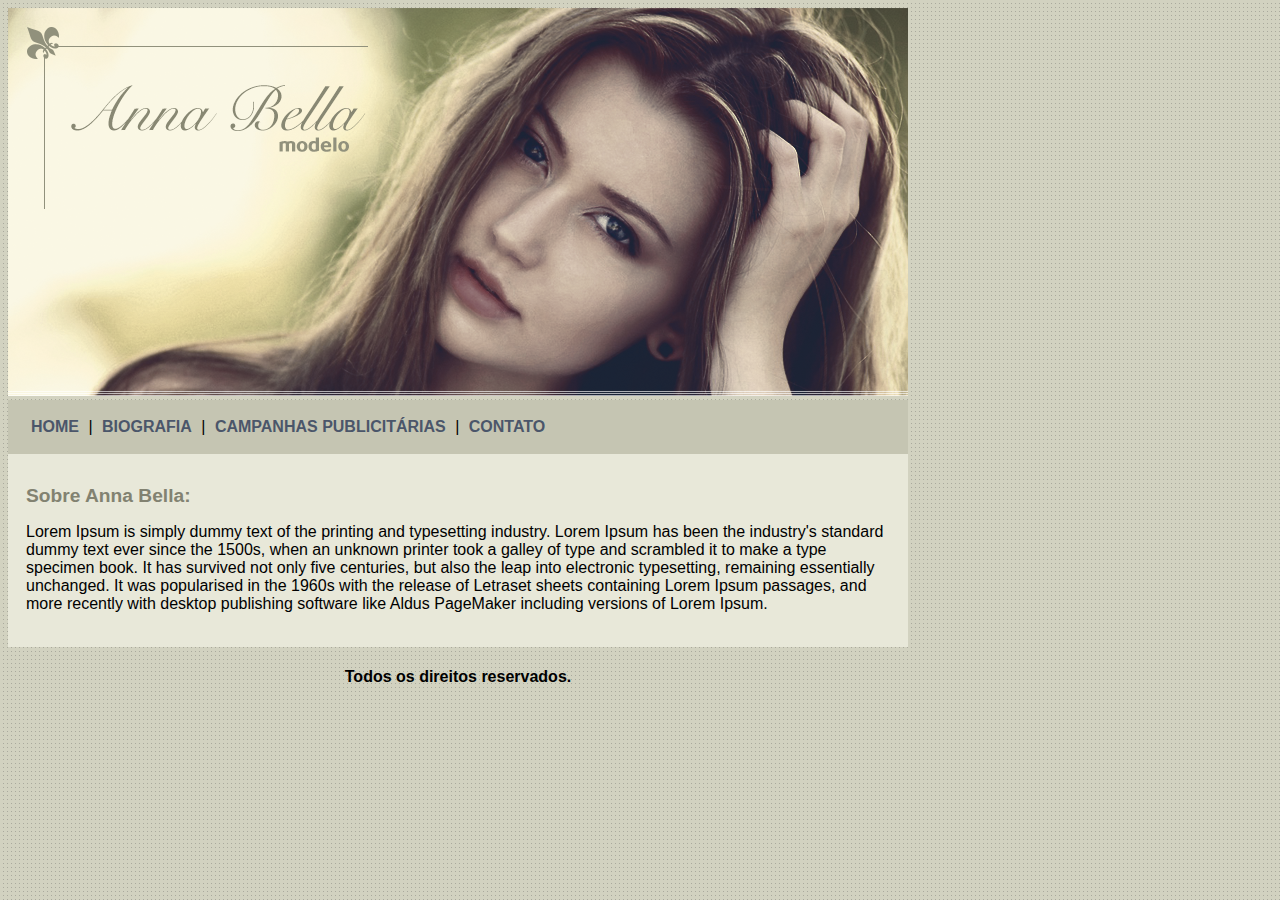
<file: index.html>
<!DOCTYPE html>
<html lang="pt-br">

<head>
    <meta charset="UTF-8">
    <meta http-equiv="X-UA-Compatible" content="IE=edge">
    <meta name="viewport" content="width=device-width, initial-scale=1.0">

    <link rel="stylesheet" href="index.css">
    <title>Anna Bella</title>
</head>

<body>

    <div id="principal">
        <img src="capa.png">

        <div id="menu">
            <a href="index.html">HOME</a> |
            <a href="biografia.html">BIOGRAFIA</a> |
            <a href="campanhas.html">CAMPANHAS PUBLICITÁRIAS</a> |
            <a href="contato.html">CONTATO</a>
        </div>

        <div id="conteudo">
            <h1>Sobre Anna Bella:</h1>
            <p>Lorem Ipsum is simply dummy text of the printing and typesetting industry. Lorem Ipsum has been the
                industry's standard dummy text ever since the 1500s, when an unknown printer took a galley of type and
                scrambled it to make a type specimen book. It has survived not only five centuries, but also the leap
                into electronic typesetting, remaining essentially unchanged. It was popularised in the 1960s with the
                release of Letraset sheets containing Lorem Ipsum passages, and more recently with desktop publishing
                software like Aldus PageMaker including versions of Lorem Ipsum.
            </p>
        </div>

        <div id="rodape">
            <h4>Todos os direitos reservados.</h4>
        </div>

    </div>


</body>

</html>
</file>
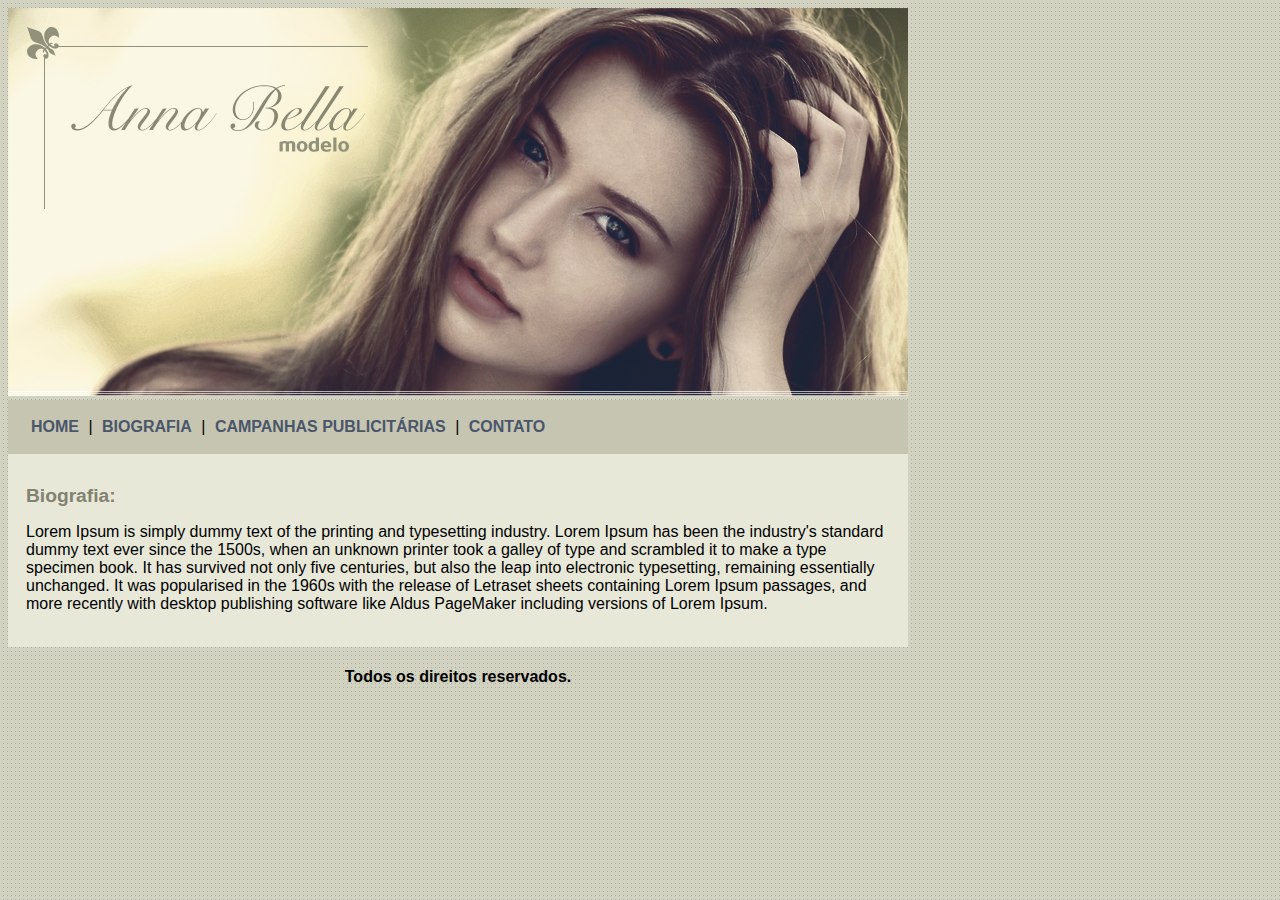
<file: biografia.html>
<!DOCTYPE html>
<html lang="pt-br">

<head>
    <meta charset="UTF-8">
    <meta http-equiv="X-UA-Compatible" content="IE=edge">
    <meta name="viewport" content="width=device-width, initial-scale=1.0">

    <link rel="stylesheet" href="index.css">

    <title>Biografia</title>
</head>

<body>
    <div id="principal">
        <img src="capa.png">

        <div id="menu">
            <a href="index.html">HOME</a> |
            <a href="biografia.html">BIOGRAFIA</a> |
            <a href="campanhas.html">CAMPANHAS PUBLICITÁRIAS</a> |
            <a href="contato.html">CONTATO</a>
        </div>

        <div id="conteudo">
            <h1>Biografia:</h1>
            <p>Lorem Ipsum is simply dummy text of the printing and typesetting industry. Lorem Ipsum has been the
                industry's standard dummy text ever since the 1500s, when an unknown printer took a galley of type and
                scrambled it to make a type specimen book. It has survived not only five centuries, but also the leap
                into electronic typesetting, remaining essentially unchanged. It was popularised in the 1960s with the
                release of Letraset sheets containing Lorem Ipsum passages, and more recently with desktop publishing
                software like Aldus PageMaker including versions of Lorem Ipsum.
            </p>
        </div>

        <div id="rodape">
            <h4>Todos os direitos reservados.</h4>
        </div>
    </div>
</body>

</html>
</file>
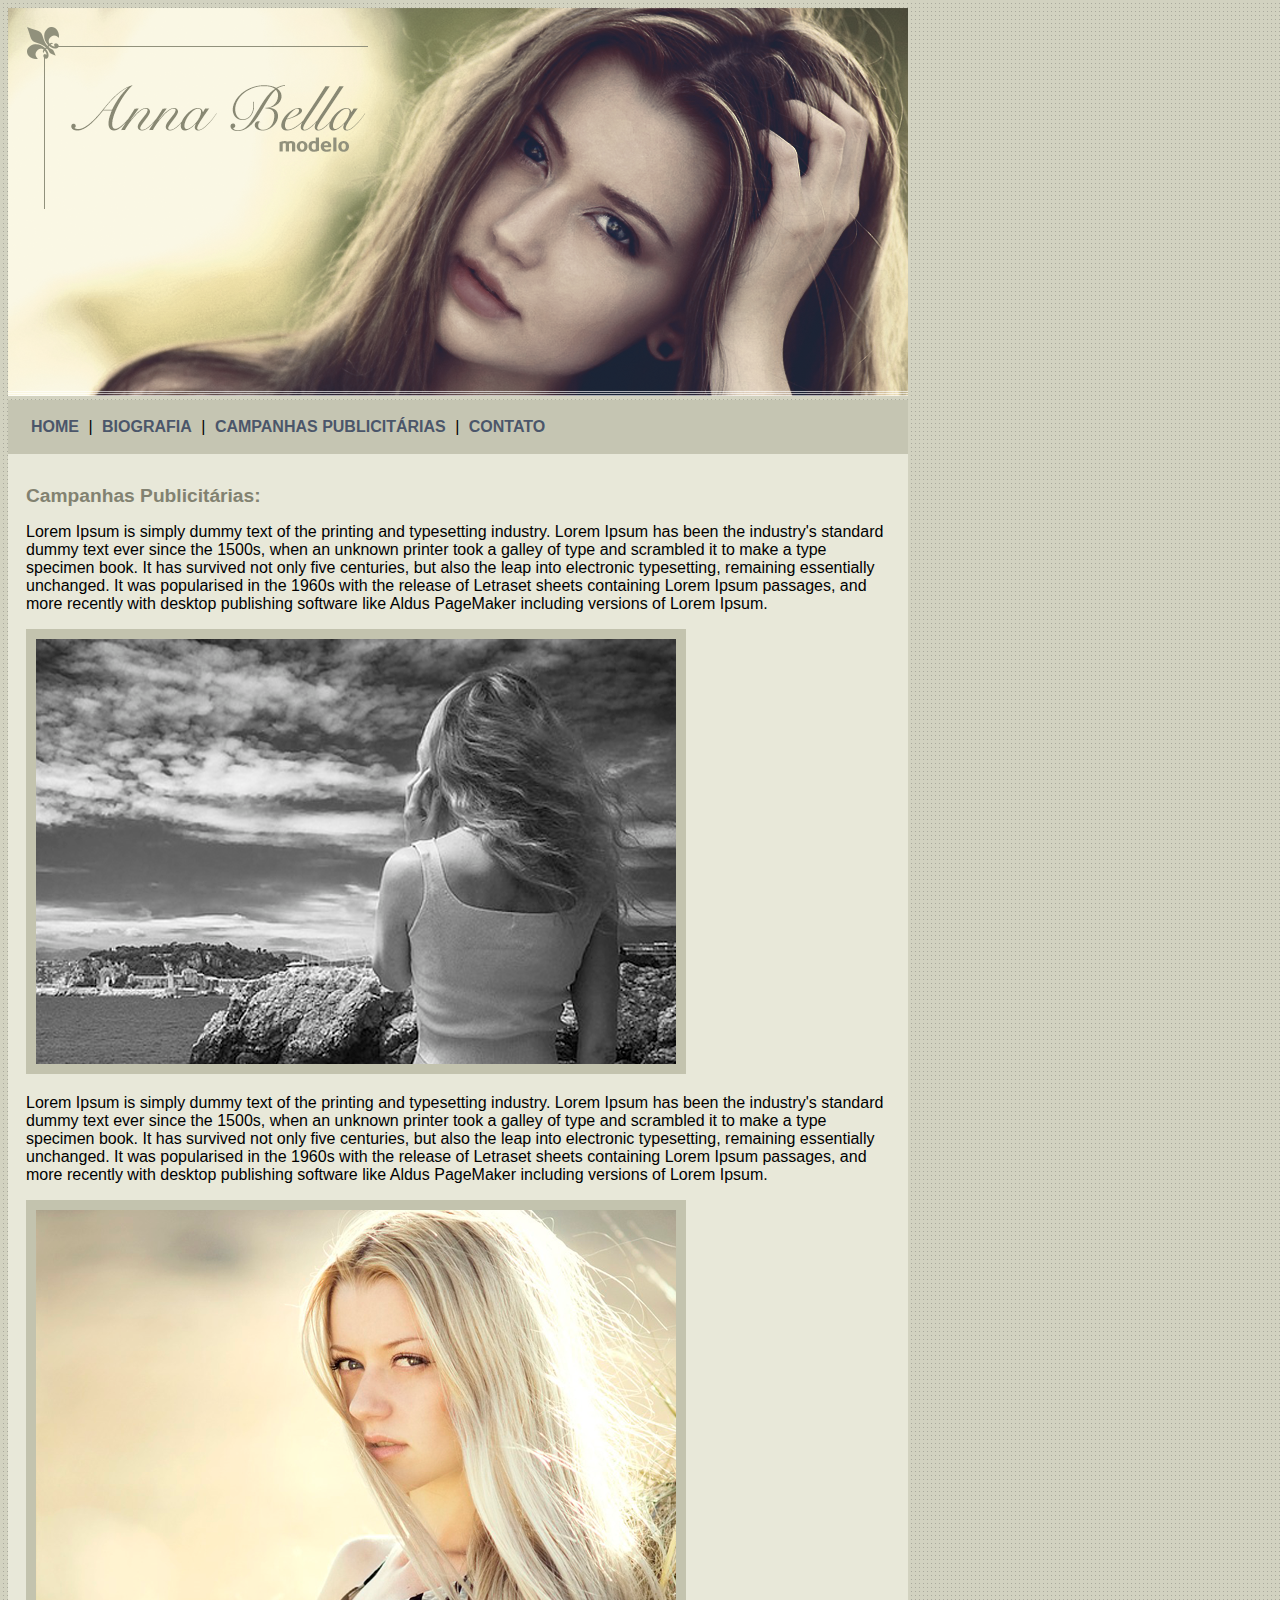
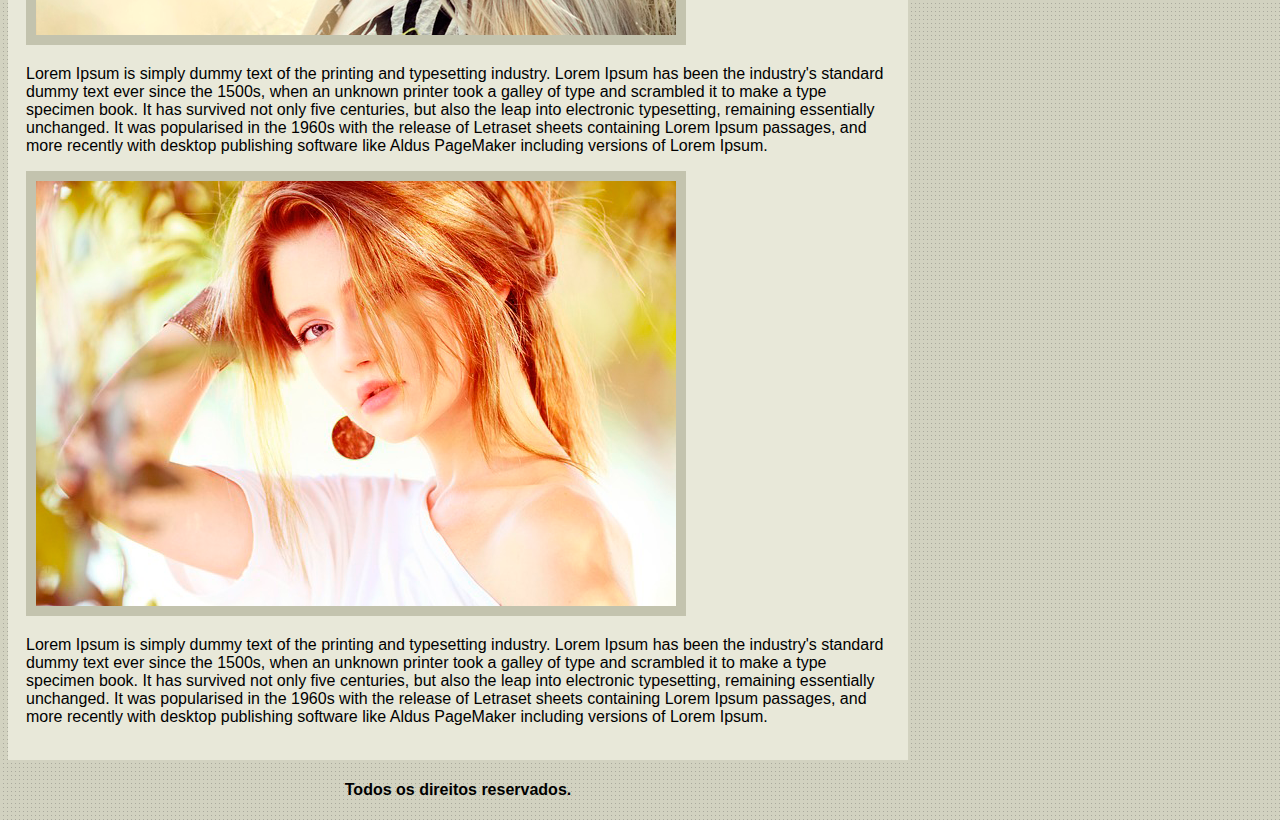
<file: campanhas.html>
<!DOCTYPE html>
<html lang="en">

<head>
    <meta charset="UTF-8">
    <meta http-equiv="X-UA-Compatible" content="IE=edge">
    <meta name="viewport" content="width=device-width, initial-scale=1.0">

    <link rel="stylesheet" href="index.css">

    <title>Campanhas Publicitárias</title>
</head>

<body>
    <div id="principal">
        <img src="capa.png">

        <div id="menu">
            <a href="index.html">HOME</a> |
            <a href="biografia.html">BIOGRAFIA</a> |
            <a href="campanhas.html">CAMPANHAS PUBLICITÁRIAS</a> |
            <a href="contato.html">CONTATO</a>
        </div>

        <div id="conteudo">
            <h1>Campanhas Publicitárias:</h1>
            <p>Lorem Ipsum is simply dummy text of the printing and typesetting industry. Lorem Ipsum has been the
                industry's standard dummy text ever since the 1500s, when an unknown printer took a galley of type and
                scrambled it to make a type specimen book. It has survived not only five centuries, but also the leap
                into electronic typesetting, remaining essentially unchanged. It was popularised in the 1960s with the
                release of Letraset sheets containing Lorem Ipsum passages, and more recently with desktop publishing
                software like Aldus PageMaker including versions of Lorem Ipsum.
            </p>

            <img class="imagens" src="foto1.png">

            <p>Lorem Ipsum is simply dummy text of the printing and typesetting industry. Lorem Ipsum has been the
                industry's standard dummy text ever since the 1500s, when an unknown printer took a galley of type and
                scrambled it to make a type specimen book. It has survived not only five centuries, but also the leap
                into electronic typesetting, remaining essentially unchanged. It was popularised in the 1960s with the
                release of Letraset sheets containing Lorem Ipsum passages, and more recently with desktop publishing
                software like Aldus PageMaker including versions of Lorem Ipsum.
            </p>

            <img class="imagens" src="foto2.png">

            <p>Lorem Ipsum is simply dummy text of the printing and typesetting industry. Lorem Ipsum has been the
                industry's standard dummy text ever since the 1500s, when an unknown printer took a galley of type and
                scrambled it to make a type specimen book. It has survived not only five centuries, but also the leap
                into electronic typesetting, remaining essentially unchanged. It was popularised in the 1960s with the
                release of Letraset sheets containing Lorem Ipsum passages, and more recently with desktop publishing
                software like Aldus PageMaker including versions of Lorem Ipsum.
            </p>

            <img class="imagens" src="foto3.png">

            <p>Lorem Ipsum is simply dummy text of the printing and typesetting industry. Lorem Ipsum has been the
                industry's standard dummy text ever since the 1500s, when an unknown printer took a galley of type and
                scrambled it to make a type specimen book. It has survived not only five centuries, but also the leap
                into electronic typesetting, remaining essentially unchanged. It was popularised in the 1960s with the
                release of Letraset sheets containing Lorem Ipsum passages, and more recently with desktop publishing
                software like Aldus PageMaker including versions of Lorem Ipsum.
            </p>

        </div>

        <div id="rodape">
            <h4>Todos os direitos reservados.</h4>
        </div>

    </div>
</body>

</html>
</file>
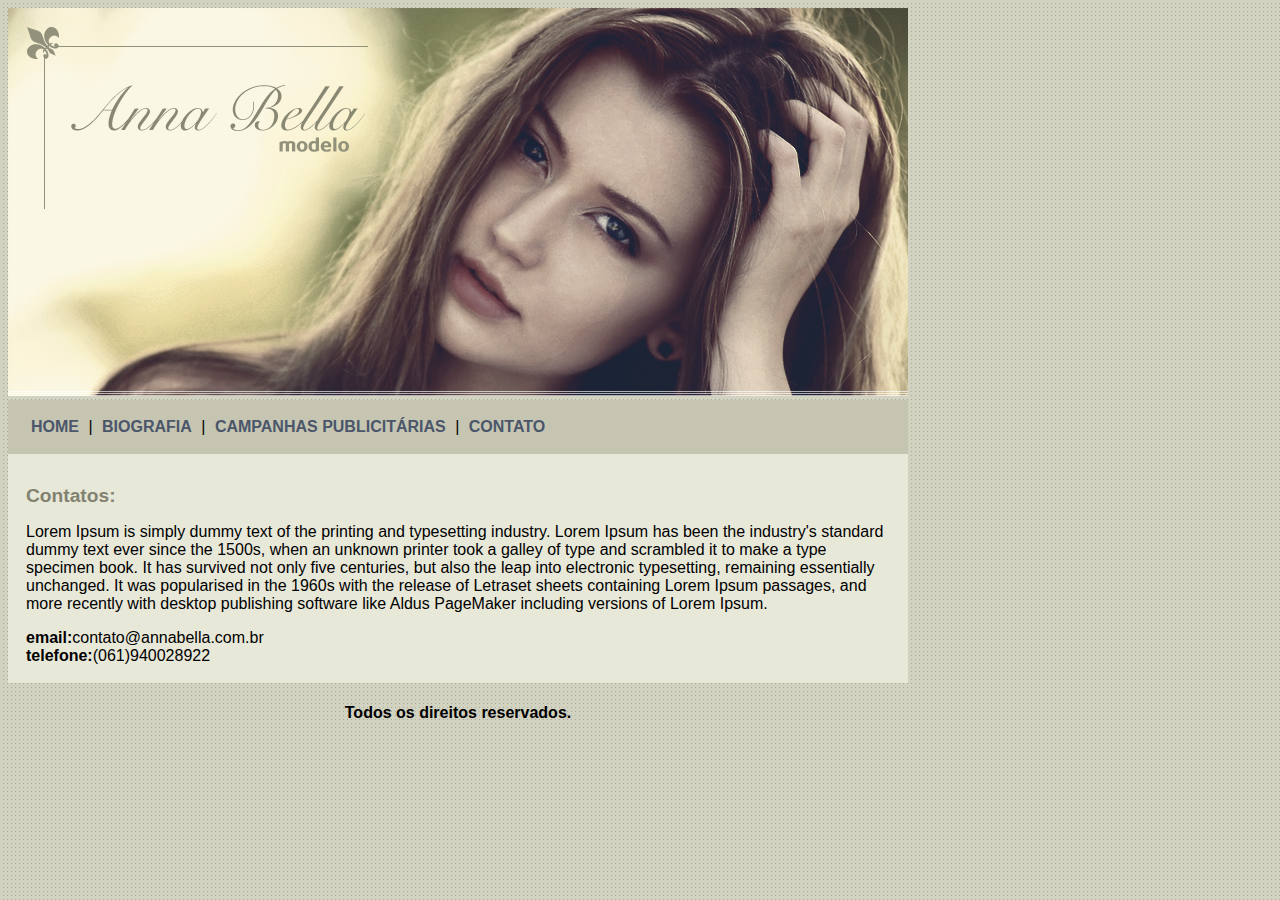
<file: contato.html>
<!DOCTYPE html>
<html lang="pt-br">

<head>
    <meta charset="UTF-8">
    <meta http-equiv="X-UA-Compatible" content="IE=edge">
    <meta name="viewport" content="width=device-width, initial-scale=1.0">

    <link rel="stylesheet" href="index.css">

    <title>Contato</title>
</head>

<body>
    <div id="principal">
        <img src="capa.png">

        <div id="menu">
            <a href="index.html">HOME</a> |
            <a href="biografia.html">BIOGRAFIA</a> |
            <a href="campanhas.html">CAMPANHAS PUBLICITÁRIAS</a> |
            <a href="contato.html">CONTATO</a>
        </div>

        <div id="conteudo">
            <h1>Contatos:</h1>
            <p>Lorem Ipsum is simply dummy text of the printing and typesetting industry. Lorem Ipsum has been the
                industry's standard dummy text ever since the 1500s, when an unknown printer took a galley of type and
                scrambled it to make a type specimen book. It has survived not only five centuries, but also the leap
                into electronic typesetting, remaining essentially unchanged. It was popularised in the 1960s with the
                release of Letraset sheets containing Lorem Ipsum passages, and more recently with desktop publishing
                software like Aldus PageMaker including versions of Lorem Ipsum.
            </p>

            <div class="contatos">
                <strong>email:</strong>contato@annabella.com.br<br>
                <strong>telefone:</strong>(061)940028922
            </div>

        </div>

        <div id="rodape">
            <h4>Todos os direitos reservados.</h4>
        </div>
    </div>

</body>

</html>
</file>
<file: index.css>
body {
    background:#d2d2c1 url('fundo.png');
    font: 16px arial, helvetica, sans-serif;

}

#principal {
    width: 900px;
}

#menu {
    background: #c5c5b2;
    padding: 18px;
}

#conteudo {
    background: #e8e8d9;
    padding: 18px;
}

a {
    color: #4b566a;
    text-decoration: none;
    font-weight: bold;
    padding: 5px;
}

#rodape {
    text-align: center;
}

.imagens {
    border: solid 10px #c3c3ae;
}

h1 {
    color: #828271;
    font-size: 1.2em;
}
</file>
